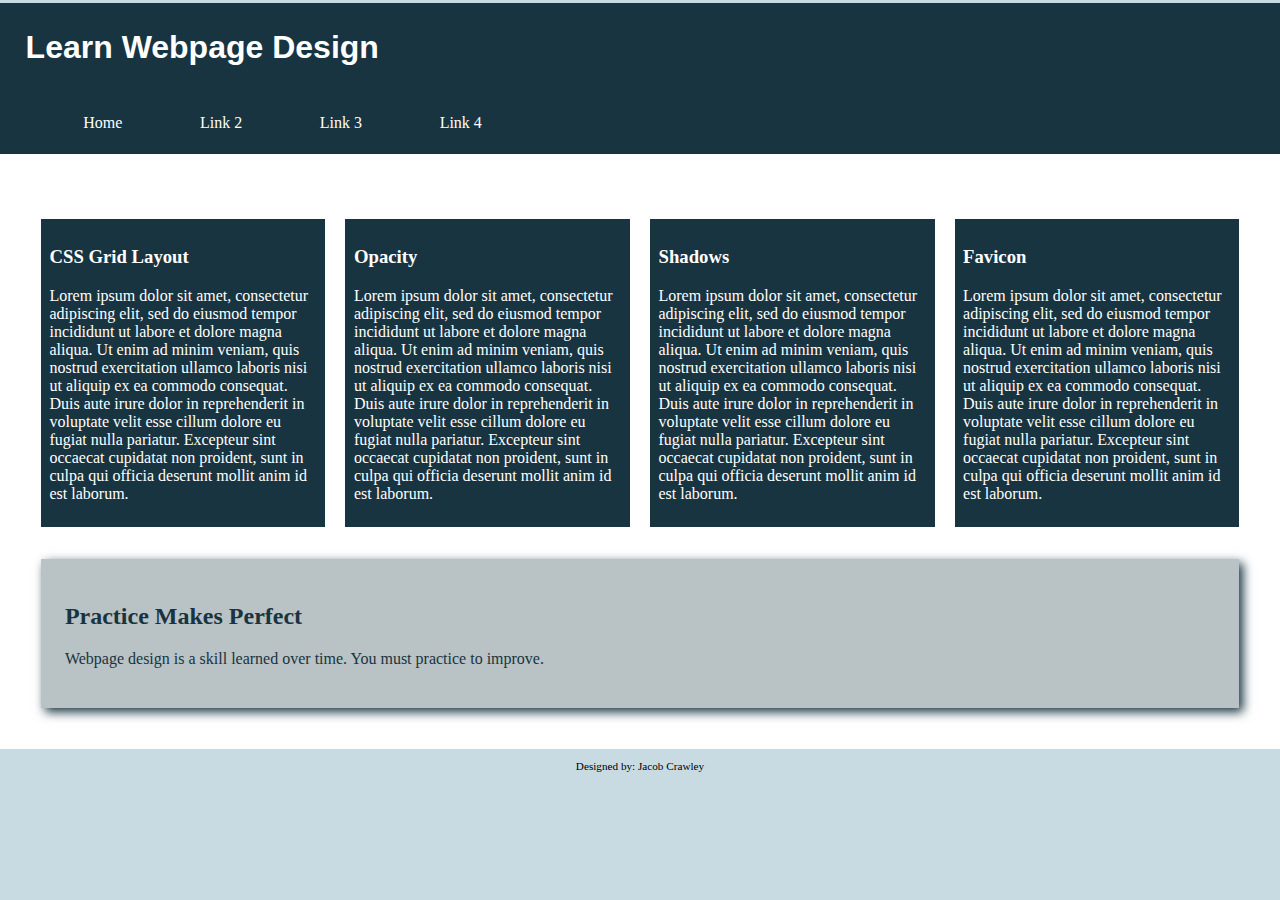
<file: analyzeApplyExtend-2/analyzeApplyExtend-2/apply/index.html>
<!DOCTYPE html>
<!-- Jacob Crawley 3/25/24-->
<html lang="en">
<head>
	<title>Webpage Design</title>
	<meta charset="utf-8">
    <link rel="stylesheet" href="css/apply07.css">
    <meta name="viewport" content="width=device-width, initial-scale=1.0">
</head>
<body>

	<div id="container">

        <!-- Use the header area for the website name or logo -->
        <header>
            <h1>Learn Webpage Design</h1>
            <link rel="icon" type="image/png" sizes="32x32" href="images/favicon-32.png">
            <link rel="apple-touch-icon" sizes="180x180" href="images/apple-touch-icon.png">
            <link rel="shortcut icon" sizes="192x192" href="images/android-chrome-192.png">
        </header>

        <!-- Use the nav area to add hyperlinks to other pages within the website -->
        <nav>
            <ul>
                <li><a href="#">Home</a></li>
                <li><a href="#">Link 2</a></li>
                <li><a href="#">Link 3</a></li>
                <li><a href="#">Link 4</a></li>
            </ul>
        </nav>

        <!-- Use the main area to add the main content of the webpage -->
        <main>

            <article class="grid">
                    <section>
                        <h3>CSS Grid Layout</h3>
                        <p>Lorem ipsum dolor sit amet, consectetur adipiscing elit, sed do eiusmod tempor incididunt ut labore et dolore magna aliqua. Ut enim ad minim veniam, quis nostrud exercitation ullamco laboris nisi ut aliquip ex ea commodo consequat. Duis aute irure dolor in reprehenderit in voluptate velit esse cillum dolore eu fugiat nulla pariatur. Excepteur sint occaecat cupidatat non proident, sunt in culpa qui officia deserunt mollit anim id est laborum.</p>
                    </section>

                    <section>
                        <h3>Opacity</h3>
                        <p>Lorem ipsum dolor sit amet, consectetur adipiscing elit, sed do eiusmod tempor incididunt ut labore et dolore magna aliqua. Ut enim ad minim veniam, quis nostrud exercitation ullamco laboris nisi ut aliquip ex ea commodo consequat. Duis aute irure dolor in reprehenderit in voluptate velit esse cillum dolore eu fugiat nulla pariatur. Excepteur sint occaecat cupidatat non proident, sunt in culpa qui officia deserunt mollit anim id est laborum.</p>
                    </section>

                    <section>
                        <h3>Shadows</h3>
                        <p>Lorem ipsum dolor sit amet, consectetur adipiscing elit, sed do eiusmod tempor incididunt ut labore et dolore magna aliqua. Ut enim ad minim veniam, quis nostrud exercitation ullamco laboris nisi ut aliquip ex ea commodo consequat. Duis aute irure dolor in reprehenderit in voluptate velit esse cillum dolore eu fugiat nulla pariatur. Excepteur sint occaecat cupidatat non proident, sunt in culpa qui officia deserunt mollit anim id est laborum.</p>
                    </section>

                    <section>
                        <h3>Favicon</h3>
                        <p>Lorem ipsum dolor sit amet, consectetur adipiscing elit, sed do eiusmod tempor incididunt ut labore et dolore magna aliqua. Ut enim ad minim veniam, quis nostrud exercitation ullamco laboris nisi ut aliquip ex ea commodo consequat. Duis aute irure dolor in reprehenderit in voluptate velit esse cillum dolore eu fugiat nulla pariatur. Excepteur sint occaecat cupidatat non proident, sunt in culpa qui officia deserunt mollit anim id est laborum.</p>
                    </section>

                    <aside>
                        <h2>Practice Makes Perfect</h2>
                        <p>Webpage design is a skill learned over time. You must practice to improve.</p>
                    </aside>

            </article>

        </main>

        <!-- Use the footer area to add webpage footer content -->
        <footer>
            <p>Designed by: Jacob Crawley</p>
        </footer>

	</div>
	
</body>
</html>
</file>
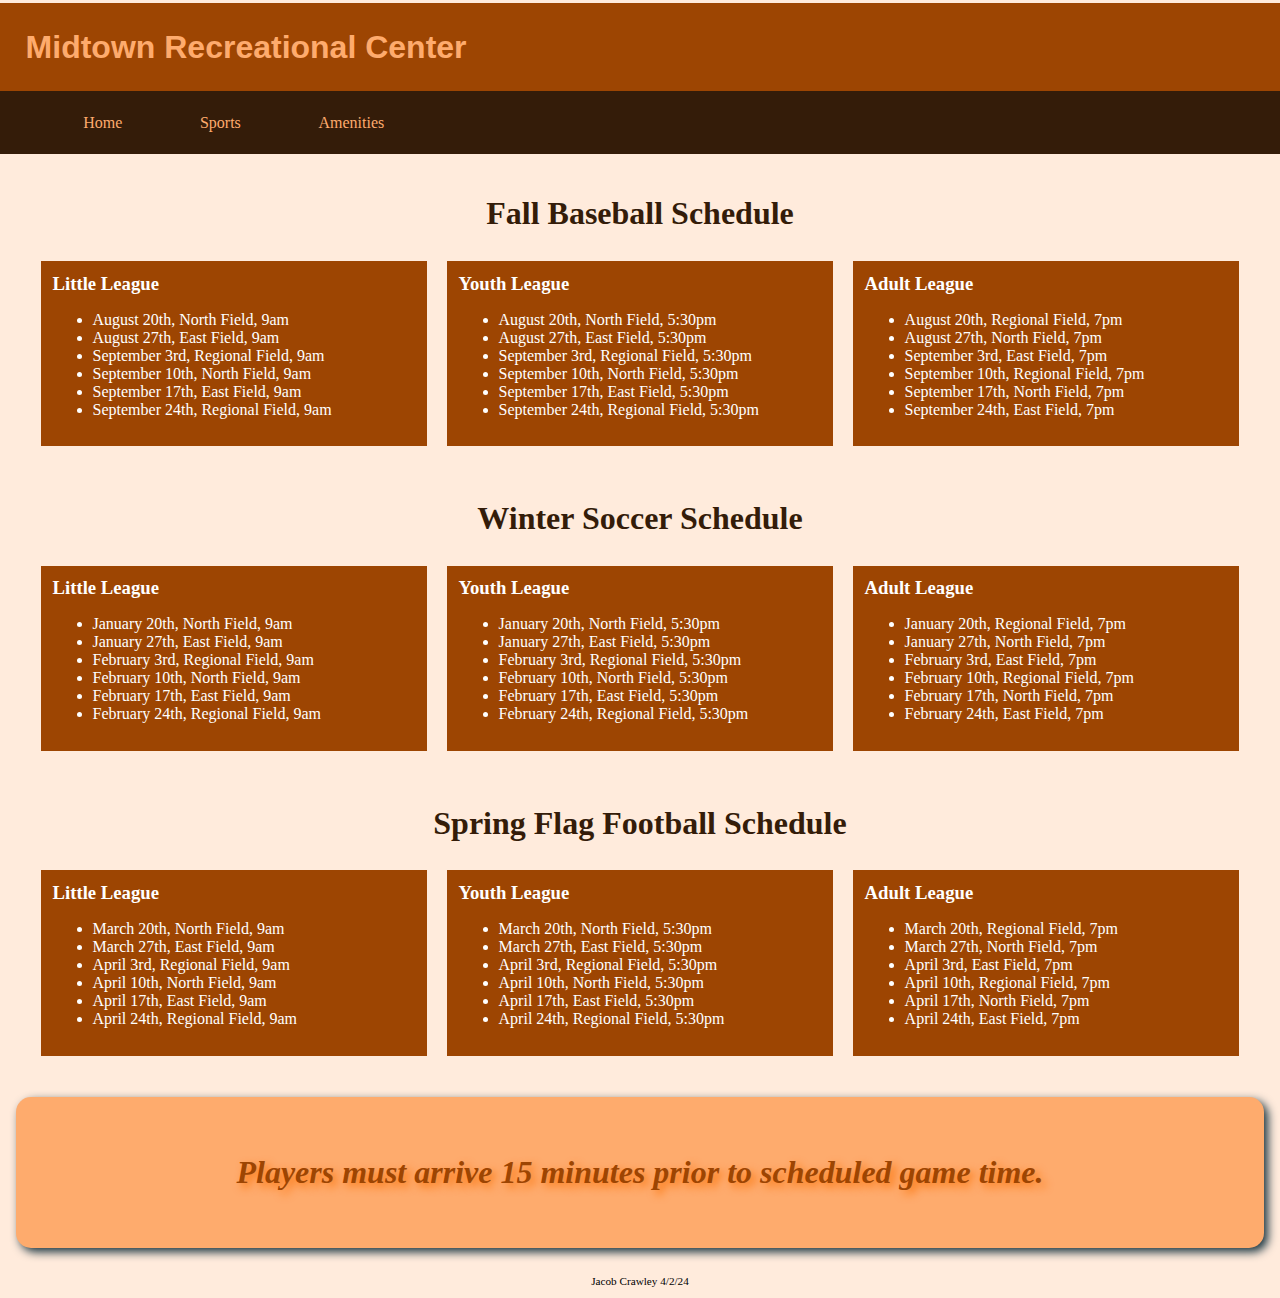
<file: analyzeApplyExtend-2/analyzeApplyExtend-2/analyze/analyze07.html>
<!DOCTYPE html>
<!-- Jacob Crawley, Today's Date -->
<html lang="en">
<head>
	<title>Game Schedule</title>
	<meta charset="utf-8">
    <link rel="stylesheet" href="css/styles07.css">
    <meta name="viewport" content="width=device-width, initial-scale=1.0">

    <link rel="icon" type="image/png" href="images/favicon.png">
    <link rel="shortcut icon" href="images/favicon.ico" type="image/x-icon">
    <link rel="apple-touch-icon" href="images/apple-touch-icon.png">
    <link rel="icon" sizes="192x192" href="images/android-chrome-192.png">

</head>
<body>

	<div id="container">

        <!-- Use this area for the website name or logo -->
        <header>
            <h1>Midtown Recreational Center</h1>
        </header>

        <!-- Use this area to add hyperlinks to other pages within the website -->
        <nav>
            <ul>
                <li><a href="index.html">Home</a></li>
                <li><a href="link2.html">Sports</a></li>
                <li><a href="link3.html">Amenities</a></li>
            </ul>
        </nav>

        <!-- Use the main area to add the main content of the webpage -->
        <main>
            
            <h1>Fall Baseball Schedule</h1>
            <article class="grid">

                <section>
                <h3>Little League</h3>
                <ul>				
                    <li>August 20th, North Field, 9am</li>
                    <li>August 27th, East Field, 9am</li>
                    <li>September 3rd, Regional Field, 9am</li>
                    <li>September 10th, North Field, 9am</li>
                    <li>September 17th, East Field, 9am</li>
                    <li>September 24th, Regional Field, 9am</li>
                </ul>
            </section>
                
                <section>
                <h3>Youth League</h3>
                <ul>				
                    <li>August 20th, North Field, 5:30pm</li>
                    <li>August 27th, East Field, 5:30pm</li>
                    <li>September 3rd, Regional Field, 5:30pm</li>
                    <li>September 10th, North Field, 5:30pm</li>
                    <li>September 17th, East Field, 5:30pm</li>
                    <li>September 24th, Regional Field, 5:30pm</li>
                </ul>
            </section>

                <section>
                <h3>Adult League</h3>
                <ul>
                    <li>August 20th, Regional Field, 7pm</li>
                    <li>August 27th, North Field, 7pm</li>
                    <li>September 3rd, East Field, 7pm</li>
                    <li>September 10th, Regional Field, 7pm</li>
                    <li>September 17th, North Field, 7pm</li>
                    <li>September 24th, East Field, 7pm</li>
                </ul>
            </section>

            </article>

            <h1>Winter Soccer Schedule</h1>
            <article class="grid">

                <section>
                <h3>Little League</h3>
                <ul>				
                    <li>January 20th, North Field, 9am</li>
                    <li>January 27th, East Field, 9am</li>
                    <li>February 3rd, Regional Field, 9am</li>
                    <li>February 10th, North Field, 9am</li>
                    <li>February 17th, East Field, 9am</li>
                    <li>February 24th, Regional Field, 9am</li>
                </ul>
            </section>
                
                <section>
                <h3>Youth League</h3>
                <ul>				
                    <li>January 20th, North Field, 5:30pm</li>
                    <li>January 27th, East Field, 5:30pm</li>
                    <li>February 3rd, Regional Field, 5:30pm</li>
                    <li>February 10th, North Field, 5:30pm</li>
                    <li>February 17th, East Field, 5:30pm</li>
                    <li>February 24th, Regional Field, 5:30pm</li>
                </ul>
            </section>

                <section>
                <h3>Adult League</h3>
                <ul>
                    <li>January 20th, Regional Field, 7pm</li>
                    <li>January 27th, North Field, 7pm</li>
                    <li>February 3rd, East Field, 7pm</li>
                    <li>February 10th, Regional Field, 7pm</li>
                    <li>February 17th, North Field, 7pm</li>
                    <li>February 24th, East Field, 7pm</li>
                </ul>
            </section>

            </article>
                
            <h1>Spring Flag Football Schedule</h1>
            <article class="grid">

                <section>
                <h3>Little League</h3>
                <ul>				
                    <li>March 20th, North Field, 9am</li>
                    <li>March 27th, East Field, 9am</li>
                    <li>April 3rd, Regional Field, 9am</li>
                    <li>April 10th, North Field, 9am</li>
                    <li>April 17th, East Field, 9am</li>
                    <li>April 24th, Regional Field, 9am</li>
                </ul>
            </section>
                
                <section>
                <h3>Youth League</h3>
                <ul>				
                    <li>March 20th, North Field, 5:30pm</li>
                    <li>March 27th, East Field, 5:30pm</li>
                    <li>April 3rd, Regional Field, 5:30pm</li>
                    <li>April 10th, North Field, 5:30pm</li>
                    <li>April 17th, East Field, 5:30pm</li>
                    <li>April 24th, Regional Field, 5:30pm</li>
                </ul>
            </section>

                <section>
                <h3>Adult League</h3>
                <ul>
                    <li>March 20th, Regional Field, 7pm</li>
                    <li>March 27th, North Field, 7pm</li>
                    <li>April 3rd, East Field, 7pm</li>
                    <li>April 10th, Regional Field, 7pm</li>
                    <li>April 17th, North Field, 7pm</li>
                    <li>April 24th, East Field, 7pm</li>
                </ul>
            </section>

            </article>

            <aside>
                <p>Players must arrive 15 minutes prior to scheduled game time.</p>
            </aside>

        </main>

        <!-- Use the footer area to add webpage footer content -->
        <footer>
            <p>Jacob Crawley 4/2/24</p>
        </footer>

	</div>
	
</body>
</html>
</file>
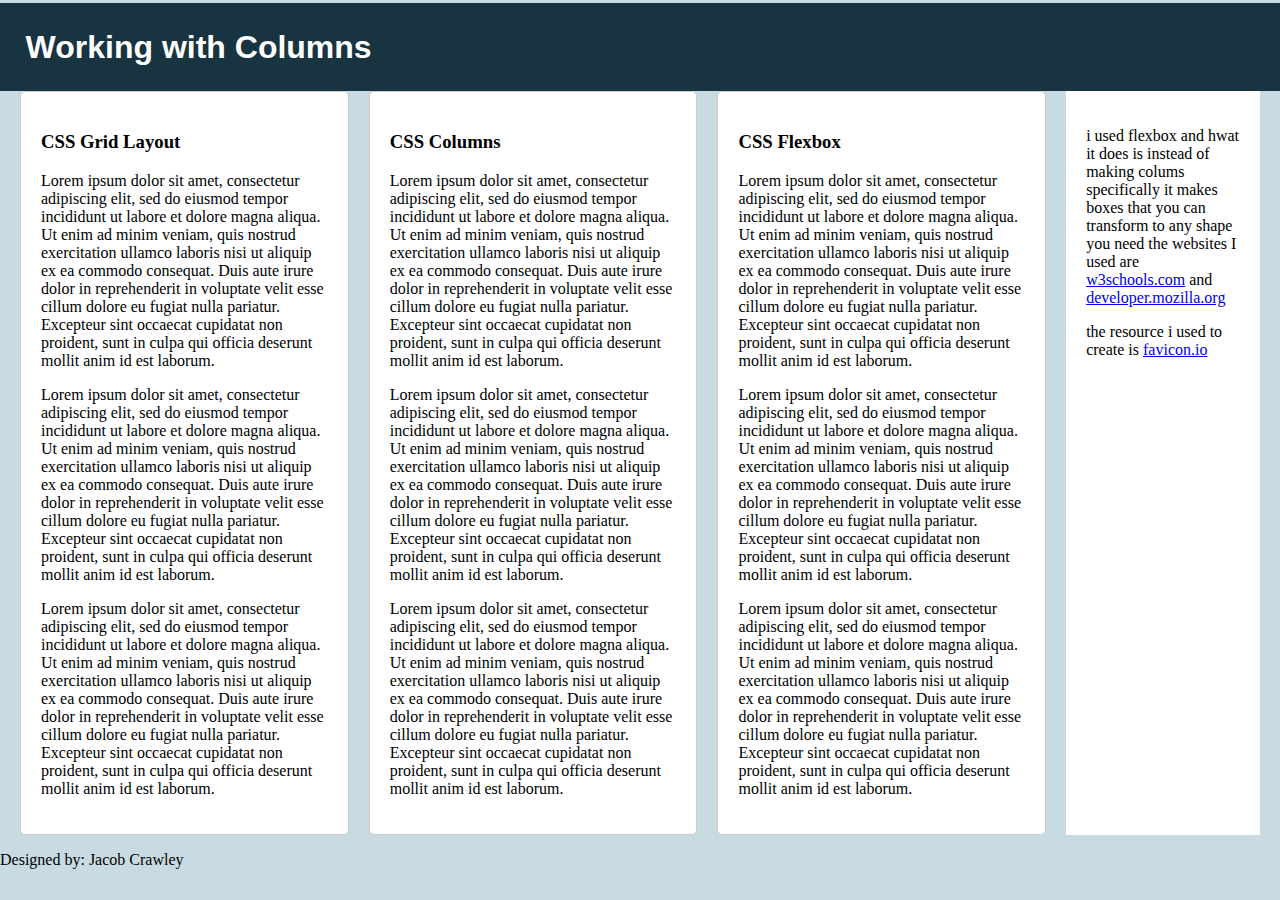
<file: analyzeApplyExtend-2/analyzeApplyExtend-2/extend/extend07.html>
<!DOCTYPE html>
<!-- Jacob Crawley, 3/25/24 -->
<html lang="en">
<head>
	<title>Chapter 7, Extend</title>
	<meta charset="utf-8">
    <link rel="stylesheet" href="css/styles07.css">
    <meta name="viewport" content="width=device-width, initial-scale=1.0">
    <link rel="apple-touch-icon" sizes="180x180" href="images/apple-touch-icon.png">
            <link rel="icon" type="image/png" sizes="32x32" href="images/favicon-32x32.png">
            <link rel="icon" type="image/png" sizes="16x16" href="images/favicon-16x16.png">
            <link rel="manifest" href="/site.webmanifest">
</head>
<body>

	<div id="container">

        <!-- Use the header area for the website name or logo -->
        <header>
            <h1>Working with Columns</h1>
        </header>

        <!-- Use the main area to add the main content of the webpage -->
        <main>
            
            <div class="flex-container">

                <section>
                    <h3>CSS Grid Layout</h3>
                    <p>Lorem ipsum dolor sit amet, consectetur adipiscing elit, sed do eiusmod tempor incididunt ut labore et dolore magna aliqua. Ut enim ad minim veniam, quis nostrud exercitation ullamco laboris nisi ut aliquip ex ea commodo consequat. Duis aute irure dolor in reprehenderit in voluptate velit esse cillum dolore eu fugiat nulla pariatur. Excepteur sint occaecat cupidatat non proident, sunt in culpa qui officia deserunt mollit anim id est laborum.</p>
                    <p>Lorem ipsum dolor sit amet, consectetur adipiscing elit, sed do eiusmod tempor incididunt ut labore et dolore magna aliqua. Ut enim ad minim veniam, quis nostrud exercitation ullamco laboris nisi ut aliquip ex ea commodo consequat. Duis aute irure dolor in reprehenderit in voluptate velit esse cillum dolore eu fugiat nulla pariatur. Excepteur sint occaecat cupidatat non proident, sunt in culpa qui officia deserunt mollit anim id est laborum.</p>
                    <p>Lorem ipsum dolor sit amet, consectetur adipiscing elit, sed do eiusmod tempor incididunt ut labore et dolore magna aliqua. Ut enim ad minim veniam, quis nostrud exercitation ullamco laboris nisi ut aliquip ex ea commodo consequat. Duis aute irure dolor in reprehenderit in voluptate velit esse cillum dolore eu fugiat nulla pariatur. Excepteur sint occaecat cupidatat non proident, sunt in culpa qui officia deserunt mollit anim id est laborum.</p>
                </section>

                <section>
                    <h3>CSS Columns</h3>
                    <p>Lorem ipsum dolor sit amet, consectetur adipiscing elit, sed do eiusmod tempor incididunt ut labore et dolore magna aliqua. Ut enim ad minim veniam, quis nostrud exercitation ullamco laboris nisi ut aliquip ex ea commodo consequat. Duis aute irure dolor in reprehenderit in voluptate velit esse cillum dolore eu fugiat nulla pariatur. Excepteur sint occaecat cupidatat non proident, sunt in culpa qui officia deserunt mollit anim id est laborum.</p>
                    <p>Lorem ipsum dolor sit amet, consectetur adipiscing elit, sed do eiusmod tempor incididunt ut labore et dolore magna aliqua. Ut enim ad minim veniam, quis nostrud exercitation ullamco laboris nisi ut aliquip ex ea commodo consequat. Duis aute irure dolor in reprehenderit in voluptate velit esse cillum dolore eu fugiat nulla pariatur. Excepteur sint occaecat cupidatat non proident, sunt in culpa qui officia deserunt mollit anim id est laborum.</p>
                    <p>Lorem ipsum dolor sit amet, consectetur adipiscing elit, sed do eiusmod tempor incididunt ut labore et dolore magna aliqua. Ut enim ad minim veniam, quis nostrud exercitation ullamco laboris nisi ut aliquip ex ea commodo consequat. Duis aute irure dolor in reprehenderit in voluptate velit esse cillum dolore eu fugiat nulla pariatur. Excepteur sint occaecat cupidatat non proident, sunt in culpa qui officia deserunt mollit anim id est laborum.</p>
                </section>

                <section>
                    <h3>CSS Flexbox</h3>
                    <p>Lorem ipsum dolor sit amet, consectetur adipiscing elit, sed do eiusmod tempor incididunt ut labore et dolore magna aliqua. Ut enim ad minim veniam, quis nostrud exercitation ullamco laboris nisi ut aliquip ex ea commodo consequat. Duis aute irure dolor in reprehenderit in voluptate velit esse cillum dolore eu fugiat nulla pariatur. Excepteur sint occaecat cupidatat non proident, sunt in culpa qui officia deserunt mollit anim id est laborum.</p>
                    <p>Lorem ipsum dolor sit amet, consectetur adipiscing elit, sed do eiusmod tempor incididunt ut labore et dolore magna aliqua. Ut enim ad minim veniam, quis nostrud exercitation ullamco laboris nisi ut aliquip ex ea commodo consequat. Duis aute irure dolor in reprehenderit in voluptate velit esse cillum dolore eu fugiat nulla pariatur. Excepteur sint occaecat cupidatat non proident, sunt in culpa qui officia deserunt mollit anim id est laborum.</p>
                    <p>Lorem ipsum dolor sit amet, consectetur adipiscing elit, sed do eiusmod tempor incididunt ut labore et dolore magna aliqua. Ut enim ad minim veniam, quis nostrud exercitation ullamco laboris nisi ut aliquip ex ea commodo consequat. Duis aute irure dolor in reprehenderit in voluptate velit esse cillum dolore eu fugiat nulla pariatur. Excepteur sint occaecat cupidatat non proident, sunt in culpa qui officia deserunt mollit anim id est laborum.</p>
                </section>
                
            </div>
            
            <aside>
                <!-- Use the paragraph element below to summarize the method you used to create your columns. Identify the resource you used and include a link to the resource that opens in a new tab. -->
                <p> i used flexbox and hwat it does is instead of making colums specifically it makes boxes that you can transform to any shape you need the websites I used are <a href="https://www.w3schools.com/css/css3_flexbox.asp" target="_blank">w3schools.com</a> and <a href="https://developer.mozilla.org/en-US/docs/Learn/CSS/CSS_layout/Flexbox" target="_blank">developer.mozilla.org</a> </p>
                
                <!-- Use the paragraph element below to note the resource you used to create your favicon. Include a link to the resource that opens in a new tab. -->
                <p>the resource i used to create is <a href="hhttps://favicon.io/favicon-generator/" target="_blank">favicon.io</a></p>
            </aside>

        </main>

        <!-- Use the footer area to add webpage footer content -->
        <footer>
            <p>Designed by: Jacob Crawley</p>
        </footer>

	</div>
	
</body>
</html>
</file>
<file: analyzeApplyExtend-2/analyzeApplyExtend-2/apply/css/apply07.css>
/*
Author: Jacob Crawley
Date: 3/25/24
File Name: apply07.css
*/

/* CSS Reset */
body, header, nav, main, footer, h1, div, section, article, aside {
    margin: 0;
    padding: 0;
    border: 0;
}

/* Style rule for body */
body {
	background-color: #c8dbE3;
}

/* Style rules for mobile viewport */

/* Style rule for header */
header {
	font-family: Verdana, Arial, sans-serif;
	margin-top: 0.2em;
	background-color: #183440;
	color: #fff;
	padding: 2%;
}

/* Style rules for nav area */
nav {
	background-color: #183440;
	padding: 0.5%;
}

nav li {
	display: inline;
}

nav li a {
	color: #fff;
	padding: 1% 3%;
	text-decoration: none;
}

/* Style rules for main content  */
main {
	padding: 1em;
	background-color: #fff;
}

footer {
	font-size: .70em;
	text-align: center;
}

/* Style rules for mobile viewport */

/* New style rule for section element */
section {
    background-color: #183440;
    color: #fff;
    margin-top: 4%;
    padding: 3%;
}

/* New style rule for article element */
article {
    margin-top: 1%;
    padding: 2%;
}

/* New style rule for aside element */
aside {
    background-color: rgba(24, 52, 64, 0.3);
    padding: 2%;
    margin-top: 1%;
    color: #183440;
    box-shadow: 4px 4px 10px #183440;
}

/* Media Query for Tablet Viewport */
@media screen and (min-width: 650px), print {
    /* New style rule for grid class selector */
    .grid {
        display: grid;
        grid-template-columns: auto auto;
        grid-gap: 20px;
    }

    /* New style rule for aside element in tablet view */
    aside {
        grid-column: span 2;
    }
}

/* Media Query for Desktop Viewport */
@media screen and (min-width: 1024px), print {
    /* New style rule for grid class selector in desktop view */
    .grid {
        grid-template-columns: auto auto auto auto;
    }

    /* New style rule for aside element in desktop view */
    aside {
        grid-column: span 4;
    }
}
</file>
<file: analyzeApplyExtend-2/analyzeApplyExtend-2/analyze/css/styles07.css>
/*
Author: Jacob Crawley
Date: 4/2/24
File Name: styles07.css
*/

/* CSS Reset */
body, header, nav, main, footer, h1, h3, div, article, section, aside {
    margin: 0;
    padding: 0;
    border: 0;
}

/* Style rule for body */
body {
	background-color: #ffebdc;
}

/* Style rules for mobile viewport */

/* Style rule for header */
header {
	font-family: Verdana, Arial, sans-serif;
	margin-top: 0.2em;
	background-color: #9d4502;
	color: #feab6d;
	padding: 2%;
}

/* Style rules for nav area */
nav {
	background-color: #341c09;
	padding: 0.5%;
}

nav li {
	display: inline;
}

nav li a {
	color: #feab6d;
	padding: 1% 3%;
	text-decoration: none;
}

/* Style rules for main content  */
main {
	padding: 1em;
}

main h1 {
    color: #341c09;
    text-align: center;
    margin-top: 2%;
}

section {
    color: #fff;
    padding: 3%;
    background-color: #9d4502; 
    margin: 1% 0; 
}

article {
    padding: 2%;
}

aside {
    background-color: #feab6d;
    padding: 2%;
    margin-top: 1%;
    color: #9d4502;
    font-size: 2em;
    font-weight: bold;
    font-style: italic;
    text-align: center;
    border-radius: 15px;
    text-shadow: 4px 4px 8px #fc7307; 
    box-shadow: 4px 4px 10px #183440; 
}

footer {
	font-size: .70em;
	text-align: center;
}

/* Media Query for Tablet Viewport */
@media screen and (min-width: 700px), print {
    .grid {
        display: grid; 
        grid-template-columns: repeat(3, 1fr); 
        grid-gap: 20px; 
    }

    aside {
        grid-column: span 3; 
    }
}
</file>
<file: analyzeApplyExtend-2/analyzeApplyExtend-2/extend/css/styles07.css>
/*
Author: Jacob Crawley
Date: 3/25/24
File Name: styles07.css
*/

/* CSS Reset */
body, header, nav, main, footer, h1, div, section, article, aside {
    margin: 0;
    padding: 0;
    border: 0;
}

/* Style rule for body */
body {
    background-color: #c8dbE3;
}

/* Style rule for header */
header {
    font-family: Verdana, Arial, sans-serif;
    margin-top: 0.2em;
    background-color: #183440;
    color: #fff;
    padding: 2%;
}

/* Style rule for main content */
main {
    display: flex;
    justify-content: space-between;
    padding: 0 20px;
}

/* Style rule for flex container */
.flex-container {
    display: flex;
    flex-grow: 1;
}

/* Style rules for sections */
section {
    flex-basis: 30%; 
    background-color: #fff;
    margin-right: 20px;
    padding: 20px;
    border: 1px solid #ccc;
    border-radius: 5px;
}

/* Style rule for aside */
aside {
    display: block;
    background-color: #fff;
    padding: 20px;
    border: 1px
}
</file>
